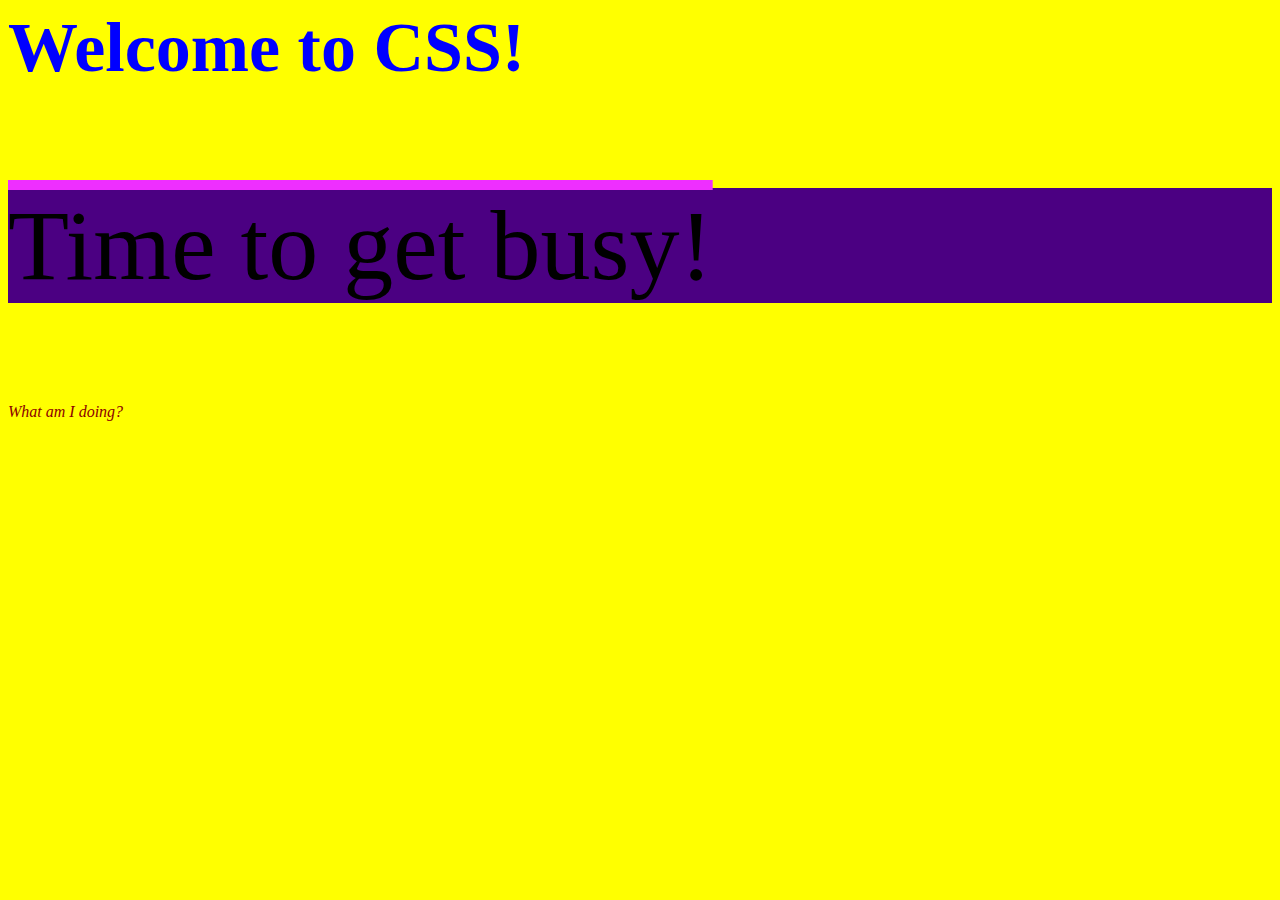
<file: week3/pause-practice/index.html>
<html>
    <head>

    </head>
    <body style="background-color: yellow;">
        <h1 style="color:blue; font-size: 70">Welcome to CSS!</h1>
        <p style="font-size: 100; text-decoration:overline rgb(238, 47, 255); background-color: indigo;">Time to get busy!</p>
        <p style="color: darkred; font-style: italic;">What am I doing?</p>


    </body>
</html>
</file>
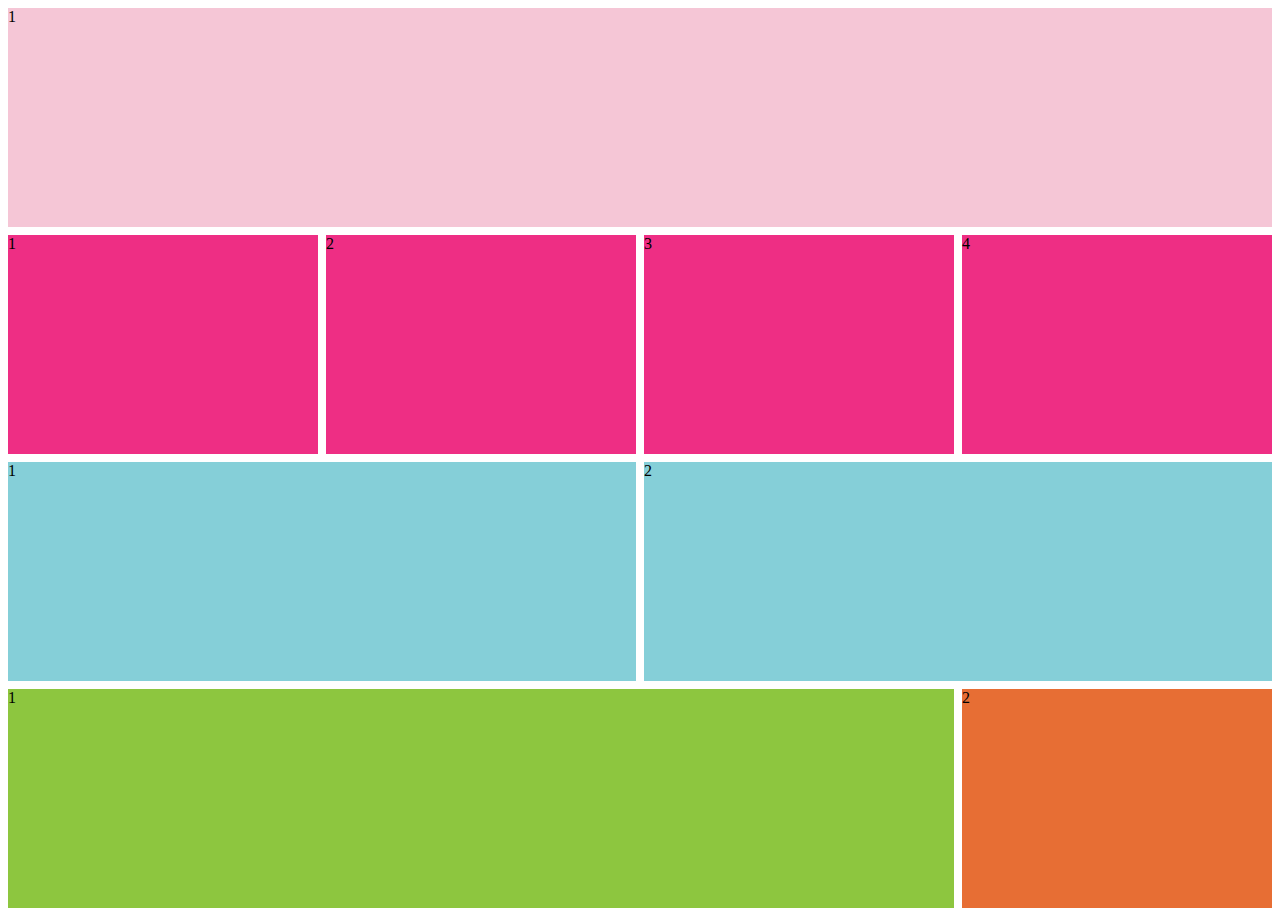
<file: week5/reponsive-web-design/index.html>
<!DOCTYPE html>
<head>
    <title>HTML</title>
    <link rel="stylesheet" href="styles.css"/>
</head>

<body>
    <div class="container">
        <nav>1</nav>
        <div id="main1">1</div>
        <div id="main2">2</div>
        <div id="main3">3</div>
        <div id="main4">4</div>
        <div id="sidebar1">1</div>
        <div id="sidebar2">2</div>
        <div id="content1">1</div>
        <div id="content2">2</div>
        
    </div>
</body>
</file>
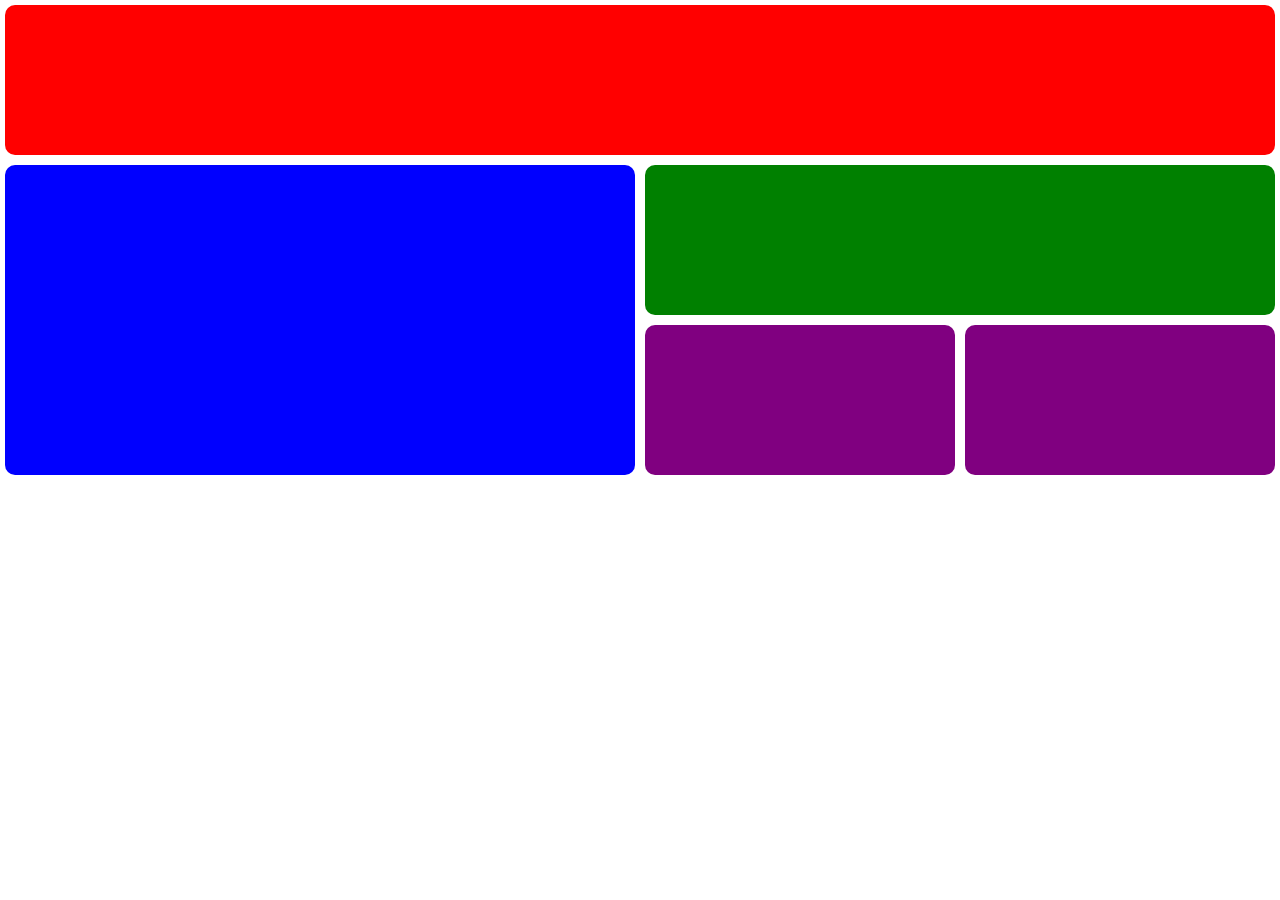
<file: week5/responsive-web-design-pt2/index.html>
<head>
    <link rel='stylesheet' href='styles.css'/>
</head>

<body>

    
    <div class='grid-container'>
        <div class='box1'></div>
        <div class='box2'></div>
        <div class='box3'></div>
        <div class='box4'></div>
        <div class='box5'></div>
    </div>

</body>
</file>
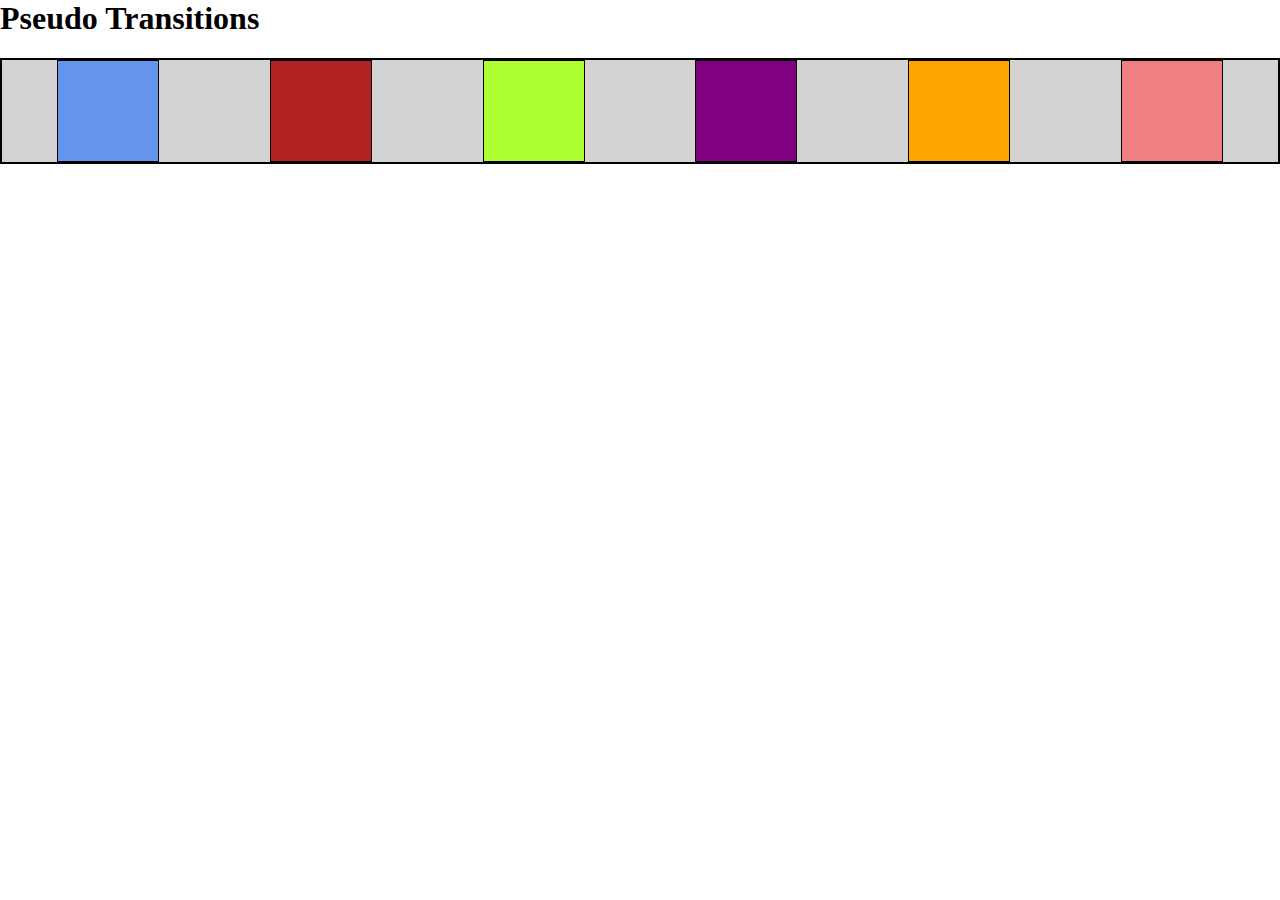
<file: week6/pseudo-transitions/index.html>
<html>
    <head>
        <link rel="stylesheet" href="styles.css">
    </head>

    <body>

        <h1>Pseudo Transitions</h1>

        <div class="flex-container">
            <div class="box1"></div>
            <div class="box2"></div>
            <div class="box3"></div>
            <div class="box4" style="color: purple">I'm a box!</div>
            <div class="box5"></div>
            <div class="box6"></div>
    </div>
    </body>
</html>
</file>
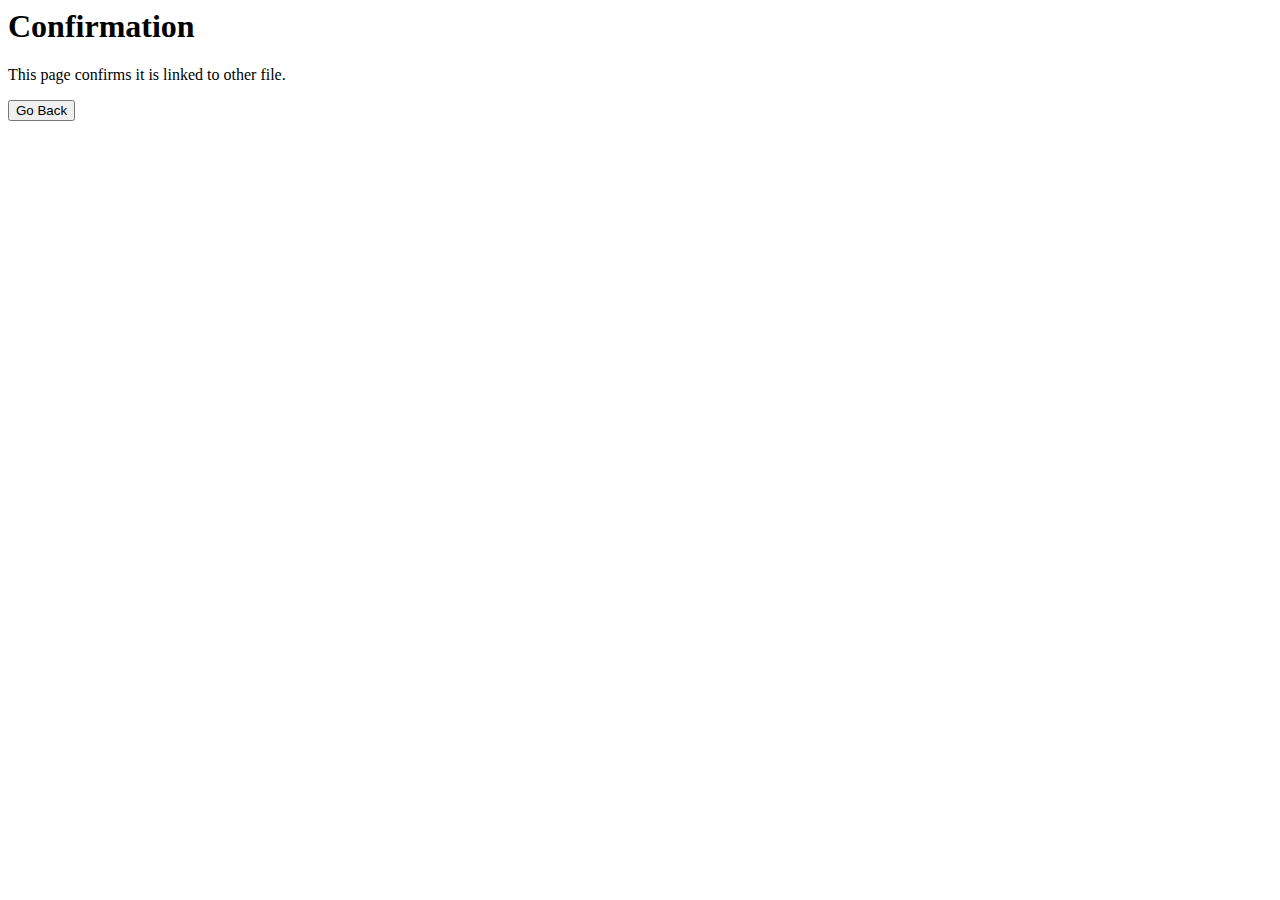
<file: week3/more-html/about.html>
<body>
    <head>
        <h1>Confirmation</h1>
    </head>

    <body>
        <p>This page confirms it is linked to other file.</p>
        <a href="Wk3_PP_index.html"><button>Go Back</button></a>
    </body>
</body>
</file>
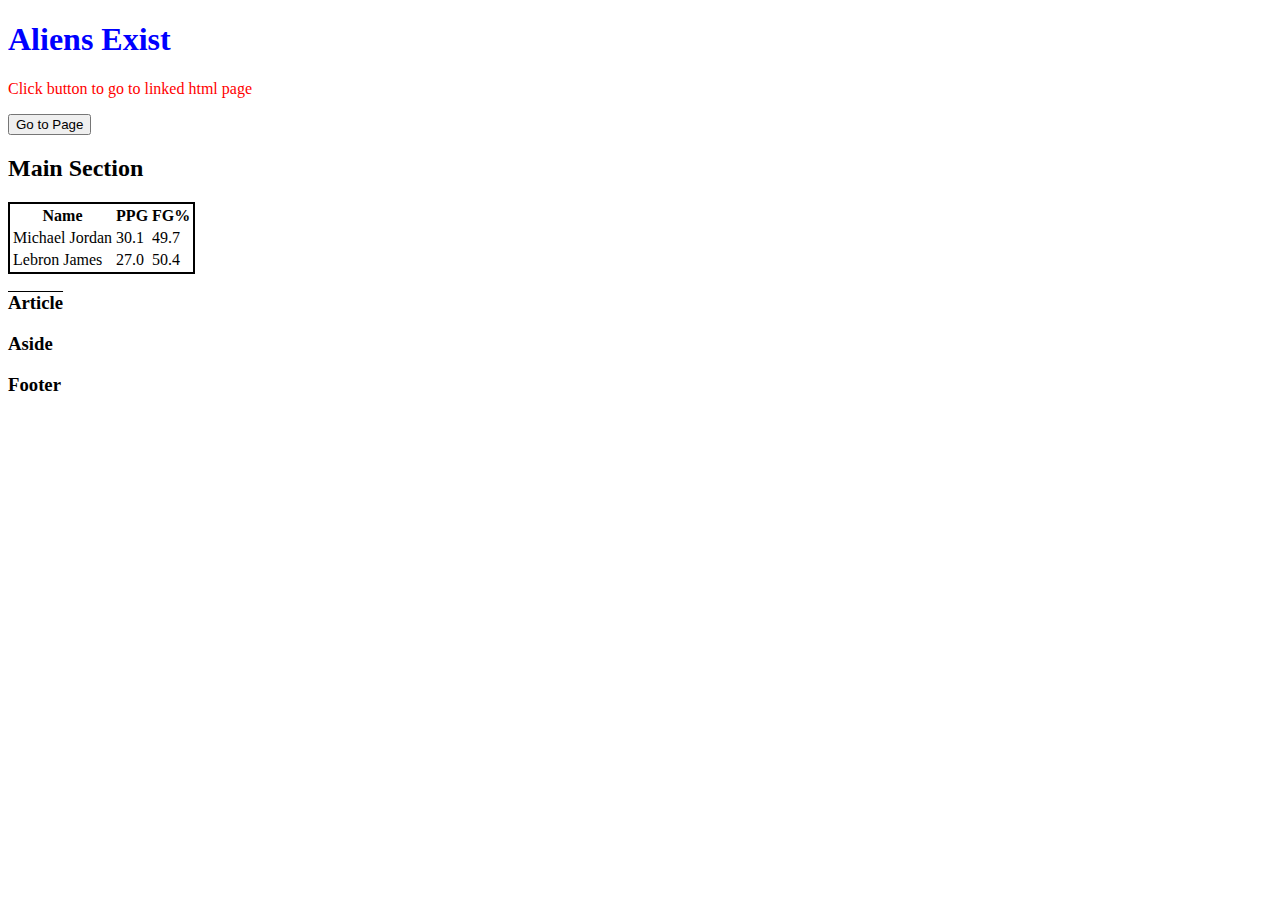
<file: week3/more-html/Wk3_PP_index.html>
<!DOCTYPE html>

<head>
    <title>HTML5 Semantics</title>
</head>

<body>
    <header>
        <h1 style='color: blue'>Aliens Exist</h1>
    </header>
    <nav style='color: red'>
        
        <p>Click button to go to linked html page</p>   <!-- Remove the <p> and add links -->
            <a href="about.html"><button>Go to Page</button></a>
        </nav>
    <main>
        <h2>Main Section</h2>

        <table style = "border: 2px solid black">
            <thead>
                <th>Name</th>
                <th>PPG</th>
                <th>FG%</th>
            </thead>
            <tbody>
            <tr>
                <td>Michael Jordan</td>   
                <td>30.1</td>
                <td>49.7</td>                 
            </tr>
            <tr>
                <td>Lebron James</td>
                <td>27.0</td>
                <td>50.4</td>
            </tr>
            </tbody>
        </table>

        <article>
            <h3 style='text-decoration: overline'>Article</h3>
        </article>
        <aside>
            <h3>Aside</h3>
        </aside>
    </main>
    <footer>
        <h3>Footer</h3>
    </footer>
</body>

</html>
</file>
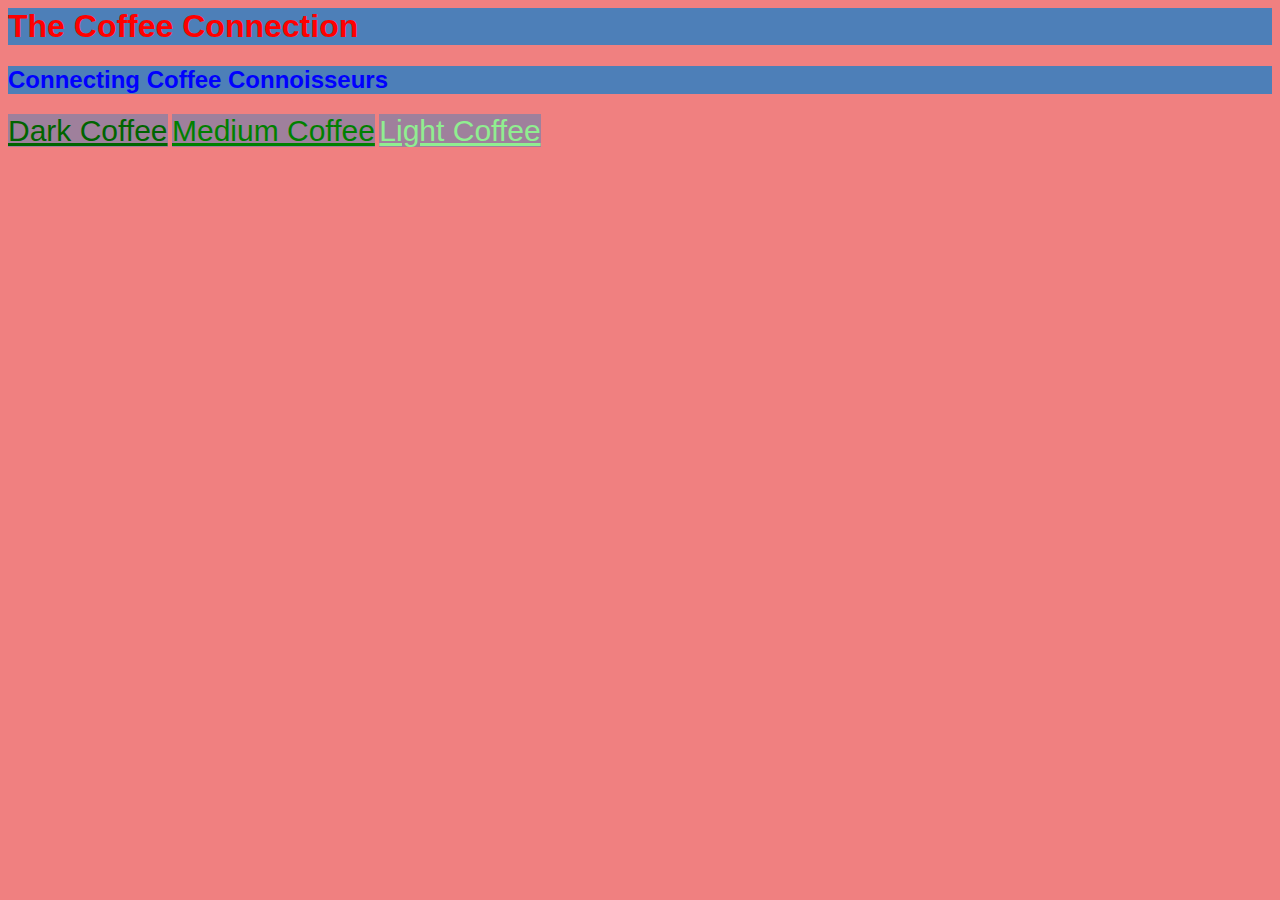
<file: week3/pause-practice/index1.html>
<html>
    <head>
        <title>External Stylesheets and Selectors</title>

        <link rel="stylesheet" href="index1.css">
    </head>
    <body>
        <h1 class="types">The Coffee Connection</h1>
        <h2 id="warning-color">Connecting Coffee Connoisseurs</h2>
        <span class="types">Dark Coffee</span> 
        <span class=middle>Medium Coffee</span> 
        <span class=last>Light Coffee</span>
    </body>
</html>
</file>
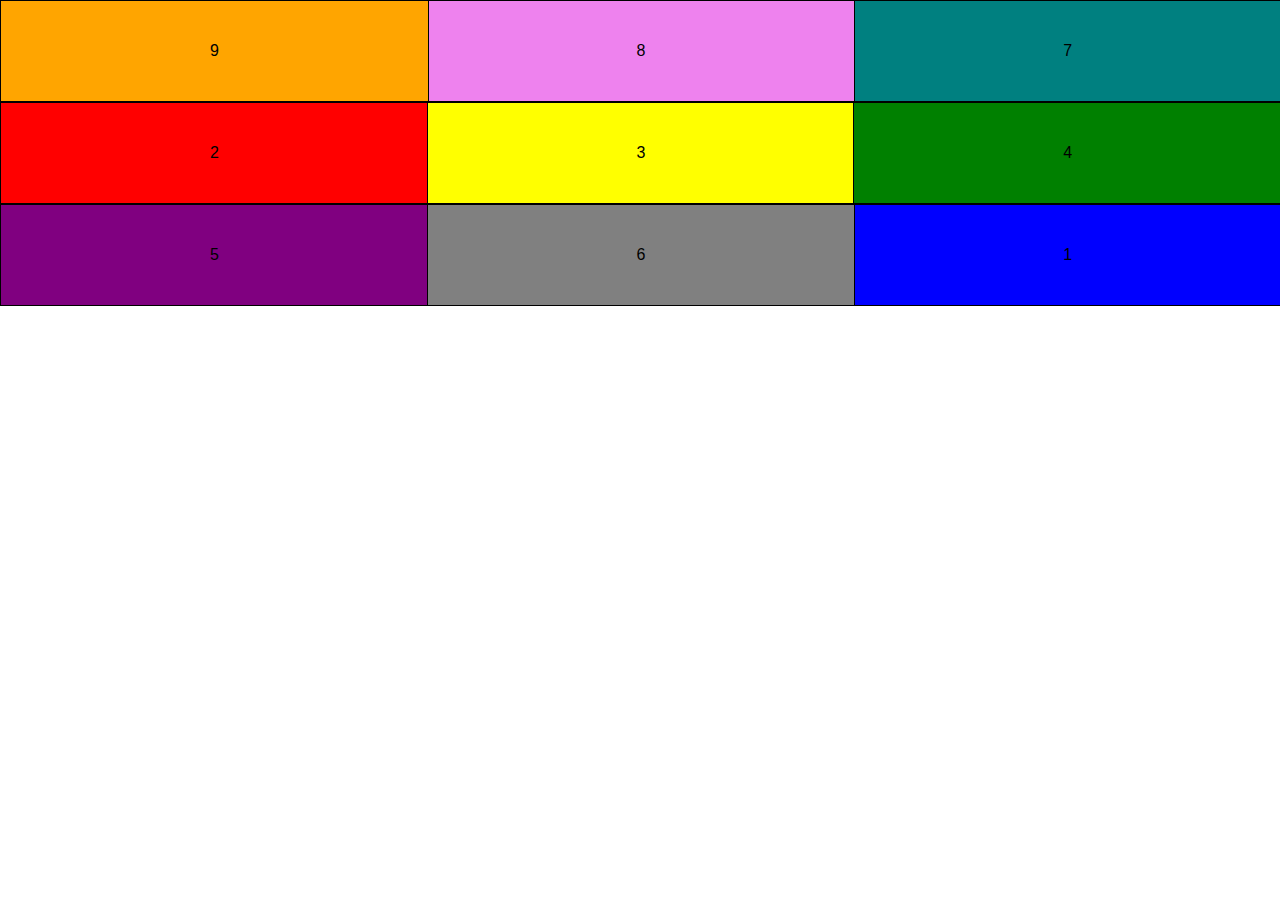
<file: week5/responsive-web-design-pt2/index-pp.html>
<head>
    <link href="styles-pp.css" rel='stylesheet'/>
</head>
<body>
<!--
    <div class='grid-container'>
        <header>CSS Grid Part 1</header>
        
        <nav>
            <div>Home</div>
            <div>About</div>
            <div>Contact</div>
        </nav>

        <main>
            Main Section lorem ipsum lorem ipsum lorem ipsum lorem ipsum lorem ipsum lorem ipsum lorem ipsum lorem ipsum lorem ipsum
			lorem ipsum lorem ipsum lorem ipsum
        </main>

        <footer>The Footer</footer> 
-->

<!--
        <div id='grid-container'>
            <div>1</div>
            <div>2</div>
            <div>3</div>
            <div>4</div>
            <div>5</div>
            <div>6</div>
            <div>7</div>
            <div>8</div>
            <div>9</div>
            <div>10</div>
            <div>11</div>
            <div>12</div>
        </div>
    </div>
-->

<!-- CSS Grid Part 3 -->
        
        
<div class="grid-container">
    <div class="box1">1</div>
    <div class="box2">2</div>
    <div class="box3">3</div>
    <div class="box4">4</div>
    <div class="box5">5</div>
    <div class="box6">6</div>
    <div class="box7">7</div>
    <div class="box8">8</div>
    <div class="box9">9</div>
</div>
</body>
</file>
<file: week5/reponsive-web-design/styles.css>
.container {
    display: grid;
    height: 100vh;
    grid-template-columns: repeat(4, 1fr);
    grid-template-rows: repeat(4, 1fr);
    grid-template-areas: "nav nav nav nav"
                         "main1 main2 main3 main4"
                         "sidebar1 sidebar1 sidebar2 sidebar2"
                         "content1 content1 content1 content2";
    grid-gap: .5rem;
}

nav {
    background: #F5C6D6;
    grid-area: nav;
}

#main1 {
    background: #EE2E84;
    grid-area: main1;
}

#main2 {
    background: #EE2E84;
    grid-area: main2;
}

#main3 {
    background: #EE2E84;
    grid-area: main3;
}

#main4 {
    background: #EE2E84;
    grid-area: main4;
}

#sidebar1 {
    background: #85CFD8;
    grid-area: sidebar1;
}

#sidebar2 {
    background: #85CFD8;
    grid-area: sidebar2;
}

#content1 {
    background: #8DC63F;
    grid-area: content1;
}

#content2 {
    background: #E76E34;
    grid-area: content2;
}

@media only screen and (max-width: 768px) {
    .container {
        grid-template-columns: 1fr;
        grid-template-rows: 1fr 1fr 1fr 1fr 1fr 1fr 1fr 1fr 1fr;    
        grid-template-areas: "nav"
                             "main1"
                             "main2"
                             "main3"
                             "main4"
                             "sidebar1"
                             "sidebar2"
                             "content1"
                             "content2"
        }
}
</file>
<file: week5/responsive-web-design-pt2/styles.css>
body {
    margin: 5;
    padding: 0;
    font-family: sans-serif;
}

/* Image 1*/

.grid-container {
    display: grid;
    grid-gap: 10px;
    grid-template-columns: repeat(4, 1fr);
    grid-template-rows: repeat(3, 50px);
    
}

div {
    border-radius: 10px;    
}

.box1 {
    background-color: red;
    grid-column: 1/3;    
}

.box2 {
    background-color: blue; 
    grid-column: 3/5;   
}

.box3 {
    background-color: green;
    grid-column: 1/2;
}

.box4 {
    background-color: purple;
    grid-column: 2/5;
}

.box5 {
    background-color: yellow;
    grid-column: 1/5;
}


/* Image 2*/

@media only screen and (min-width: 750px){
.grid-container {
    display: grid;
    grid-gap: 10px;
    grid-template-columns: repeat(4, 1fr);
    grid-template-rows: repeat(3, 150px);
}

.box1 {
    background-color: red;
    grid-column: 1/5;
}

.box2 {
    background-color: blue;
    grid-column: 1/3;
    grid-row: 2/4;
}

.box3 {
    background-color: green;
    grid-column: 3/5;
}

.box4 {
    background-color: purple;
    grid-column: 3/4;
}

.box5 {
    background-color: purple;
    grid-column: 4/5;
}
}
</file>
<file: week6/pseudo-transitions/styles.css>
html, body {
    margin: 0;
    padding: 0;
}

.flex-container {
    border: 2px solid black;
    display: flex;
    flex-direction: row;
    justify-content: space-around;
    align-items: center;
    flex-wrap: wrap;
    background-color: lightgrey;
}

.box1 {
    width: 100px;
    height: 100px;
    border: 1px solid black;
    background-color: cornflowerblue;
}

.box1:hover {
    background-color: lightgreen;
    width: 400px;
    height: 400px;
}

.box2 {
    width: 100px;
    height: 100px;
    border: 1px solid black;
    background-color: firebrick;
}

.box2:hover {
    border-color: yellow;
    border-width: 20px;
    box-shadow: 50px 50px 5px lime;
}

.box3 {
    width: 100px;
    height: 100px;
    border: 1px solid black;
    background-color: greenyellow;
}

.box3:hover {
    border-radius: 300px;
    height: 300;
    width: 300;
    background-color: chocolate;
}

.box4 {
    width: 100px;
    height: 100px;
    border: 1px solid black;
    background-color: purple;
    text-align: center;
    font-size: 25px;
}

.box4:hover {
    background-color: rgb(231, 231, 7);
    opacity: .2;
    
}

.box5 {
    width: 100px;
    height: 100px;
    border: 1px solid black;
    background-color: orange;
}

.box5:hover {
    border-radius: 50px;
    box-shadow: 25px 25px 1px darkblue;
}

.box6 {
    width: 100px;
    height: 100px;
    border: 1px solid black;
    background-color: lightcoral;
}

.box6:hover {
    width: 25px;
    height: 25px;
    background-color: darkmagenta;
    border: 50px solid yellow;
}
</file>
<file: week3/pause-practice/index1.css>
/*
1. Link our css file via a link take and create a relationship via a rel attr
2. Select html
3. Provide the rules for that selection
*/

/* The CSS element selector */
/* The element selector selects HTML elements based on the element name.*/

h1.types, h2 {
    color: red;
    background-color: #4d7fb8;
}

body {
    background-color: lightcoral;
    font-family: 'Gill Sans', Calibri, sans-serif;
}

span {
    background-color: rgba(77, 127, 184, 0.5);
    font-size: 30;
    text-decoration: underline;
}

#warning-color {
    color: blue;
    font-weight: bolder;
}

/* id styling is frowned upon and almost never used within our stack (MERN) */

.types {
    color: darkgreen;
}

.middle {
    color: green;
}

.last {
    color: lightgreen;
}
</file>
<file: week5/responsive-web-design-pt2/styles-pp.css>
/*
body {
    margin: 0; 
    padding: 0;
    font-family: sans-seriff;
}

.grid-container {
    display: grid;
    grid-template-columns: repeat(12, 1fr);
}

header {
    font-size: 22px;
    background-color: dodgerblue;
    text-align: center;
    grid-column: 1/13;
}

nav {
    background-color: darkorchid;
    grid-column: 9/13;
}

nav > div {
    border: 1px solid black;
    border-radius: 3px;
    text-align: center;
}

main {
    background-color: darkgreen;
    grid-column: 1/9;
    grid-row: 2;
}

footer {
    font-size: 20px;
    background-color: darkslateblue;
    text-align: center;
    grid-column: 1/ span 12;
}
*/

/*
#grid-container {
    margin: 10px;
    display: grid;
    grid-gap: 5px;
    grid-template-columns: repeat(auto-fit, minmax(100px, 1fr));
    grid-template-rows: repeat(4, 100px);
}

#grid-container > div {
    border: 2px solid black;
    display: flex;
    justify-content: center;
    align-items: center;
    color: white;
    font-size: 25px;
}

#grid-container > div:nth-child(even){
    background-color: dodgerblue;
}

#grid-container > div:nth-child(odd){
    background-color: firebrick;
}
*/

/* challenege example css */

html, body {
    margin: 0;
    padding: 0;
    font-family: sans-serif;
}


.grid-container {
    display: grid;
    grid-template-columns: repeat(3, 1fr);
}

/* move 9 box to where 1 box is */

.box1 {
    background-color: blue;    
    grid-column: 3/4;
    grid-row: 3/4;
}

.box2 {
    background-color: red;   
}

.box3 {
    background-color: yellow;  
}

.box4 {
    background-color: green;    
}

.box5 {
    background-color: purple;    
}

.box6 {
    background-color: grey;    
}

.box7 {
    background-color: teal;  
    grid-column: 3/4;
    grid-row: 1/2;  
}

.box8 {
    background-color: violet; 
    grid-column: 2/3;
    grid-row: 1/2;  
}

.box9 {
    background-color: orange; 
    grid-column: 1/2;
    grid-row: 1/2;  
}

.grid-container > div {
    border: 1px solid black;
    width: 100%;
    height: 100px;
    display: flex;
    justify-content: center;
    align-items: center;
}
</file>
